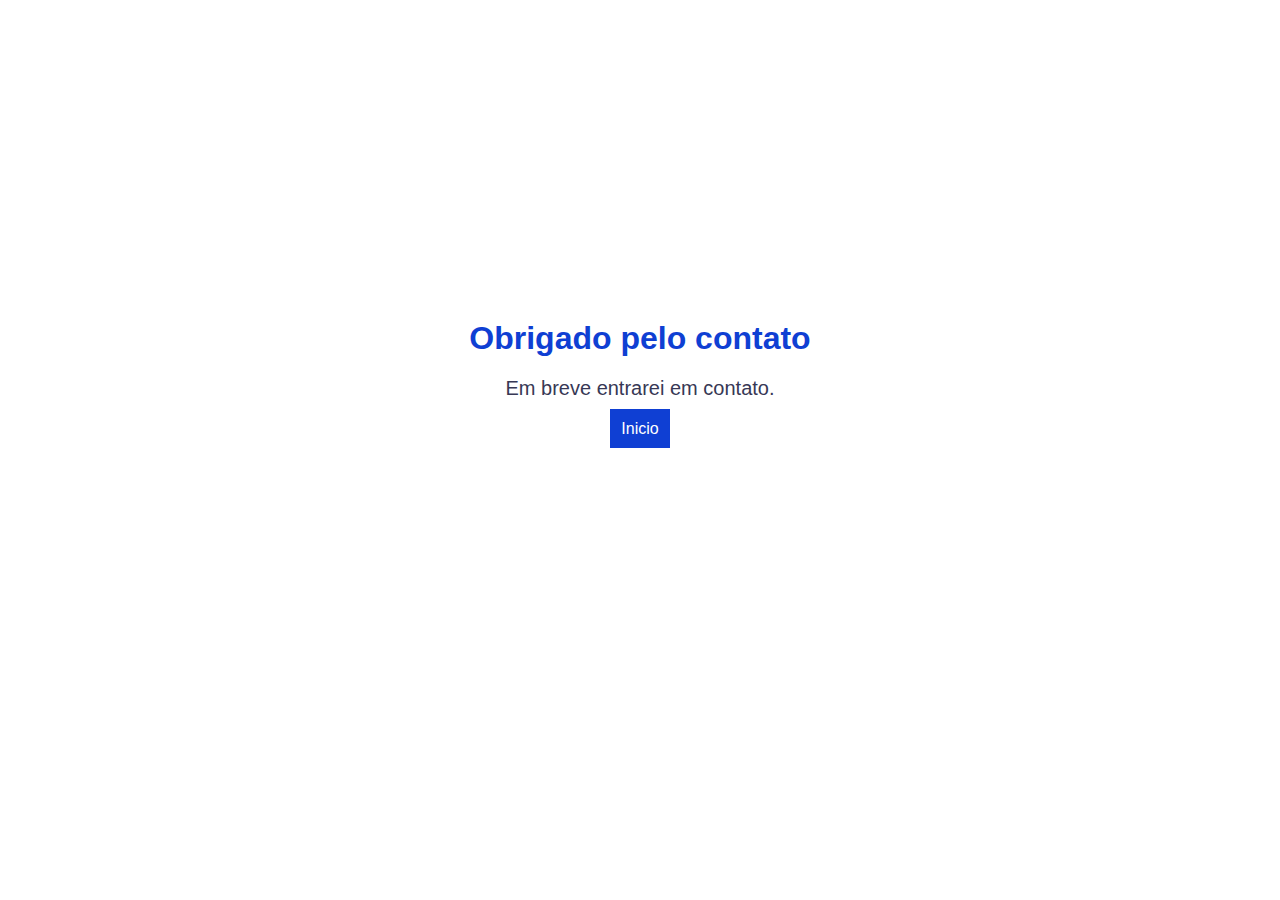
<file: obrigado.html>
<!DOCTYPE html>
<html lang="en">
<head>
    <meta charset="UTF-8">
    <meta name="viewport" content="width=device-width, initial-scale=1.0">
    <link rel="stylesheet" href="style.css">
    <title>Obrigado</title>
</head>
<body class="agradecimentos">
    <h1>Obrigado pelo contato</h1>
    <p>Em breve entrarei em contato.</p>
    <a class="btn" href="/index.html">Inicio</a>
</body>
</html>
</file>
<file: style.css>
*{
    margin:0;
    padding:0;
    box-sizing: border-box;
    font-family: 'Raleway', sans-serif;
}

.center{
    display: flex;
    max-width: 1100px;
    padding:0 2%;
    margin:0 auto;
    flex-wrap: wrap;
}

section.main{
    background-image: url('images/bg.svg');
    background-position: center;
    background-size: cover;
    min-height: 700px;
    padding:20px 0 80px 0;
}

.menu{display: flex;width:100%;}

.logo-menu{width:50%;}

.items-menu{
    width:50%;
    text-align: right;
}

.items-menu a{
    font-weight: bold;
    color:white;
    text-decoration: none;
    display: inline-block;
    margin:0 10px;
}

.items-menu a:hover{
    border-bottom:2px solid #FFDD33;
}


.items-menu a.contact-btn{
    background-color:#0F3FD3;
    padding:10px 10px;
    border-radius:10px;
}
.items-menu a.contact-btn:hover{
    border:0;
}

.mockup{display: block;width:100%;color:white;text-align:center;padding-top:100px;}

.mockup h1{
    font-size: 50px;
}

.mockup video{max-width: 100%;}

section.marcas{
    padding:100px 0;
}

section.marcas img{
    width: calc(100% / 5);
}

section.porque-nos{
    padding:40px 0;
    background-color:  #FBFCFE;

}

section.porque-nos > .center > h2{
    font-size: 64px;
    text-align: center;
    width:100%;
}

section.porque-nos > .center{
    max-width: 1280px;
}

section.porque-nos > .center > p{
    font-size: 14px;
    color:#ccc;
    text-align: center;
    width:100%;
}

.diferenciais{
    display: flex;
    margin-top:50px;
}

.box-diferenciais{
    box-shadow: 0px 20px 40px #2426721C;
    width:31%;
    margin-right: 2%;
    padding:10px 20px;
    border-radius:10px;
}

.box-diferenciais h3{
    font-size: 28px;
    color:black;
    margin:20px 0;
}

.box-diferenciais p{
    font-size: 13px;
    color: #7E92AC;
    margin-bottom: 20px;
}

section.cta{
    background-image: url('images/banner_meio.svg');
    background-size: cover;
    background-position: center;
    padding:20px 10px;
    min-height: 200px;
    color:white;
    text-align: center;
}

section.cta h2,
section.cta h4{
    font-weight: normal;
    margin:10px 0;
}

section.cta h2{
    font-size: 40px;
}

section.cta a{
    display: inline-block;
    padding:8px 15px;
    border-radius:7px;
    font-weight: bold;
    font-size: 17px;
    background: #FFDD33;
    text-decoration: none;
    color: #0F3FD3;
}

section.beneficios{
    padding:50px 0;
}

.lista-beneficios{
    width:40%;
    margin-top:30px;
}

.lista-beneficios h1{
    color:black;
    font-size: 40px;
}

.lista-beneficios p{
    color: #7E92AC;
   vertical-align: middle;
   font-size: 14px;
}

.lista-beneficios span{
    display: inline-block;
    width: calc(100% - 70px);
}

.lista-beneficios img{
    display: inline-block;
    vertical-align: middle;
    width:70px;
}
.img-beneficios{
    width: 60%;
}

.img-beneficios img{max-width: 100%;}


section.depoimentos{
    background-color: #FBFCFE;
    padding:40px 0;
}

section.depoimentos > h1{
    text-align: center;
    font-size: 50px;
}

.container-slider{
    overflow:hidden;
    padding:40px 0;   
}

.container-slider-single{
    float: left;
    background-color:white;
    text-align: center;
    padding:15px;
    border-radius:10px;
}

.container-slider-single p{
    margin:15px 0;
    color:#7E92AC;
    font-size: 14px;
}

.slick-slide {
    margin-left:27px;

  }

  /* the parent */
  .slick-list {
    margin-left:-27px;
   
  }

/****SLICK SLIDER****/

.slick-dotted ul{
    display: block;
	list-style-type: none;
	text-align: center;
	position: relative;
	top:30px;
}

.slick-dotted li{
	display: inline-block;
	margin: 0 7px;
}

.slick-dotted button:focus{
	outline: 0;
}

.slick-dotted li button{
	width: 16px;
	height: 16px;
	border-radius: 8px;
	color: #d8d8d8;
	border-width: 0;
	background: #d8d8d8;
	opacity: 1;
	cursor: pointer;
}

li.slick-active button{
	background: #373855;
	color: #373855;
}
.slick-slide:focus { outline: none; }

/*Fim slick slider*/

section.contato{
    padding:40px 0;
    text-align: center;
}

section.contato h1{
    font-size: 50px;
}

section.contato form{
    width:100%;
}


.contato input[type=name],
.contato input[type=email]
{
    width:100%;
    height:50px;
    margin:20px 0;
    border-radius:10px;
    background: #FCFDFF;
    border: 1px solid #C3CCE8;
    padding-left: 10px;
}

.contato textarea
{
    width:100%;
    height:120px;
    margin:20px 0;
    border-radius:10px;
    background: #FCFDFF;
    border: 1px solid #C3CCE8;
    padding: 10px;
    resize: vertical;
}

.contato input[type=submit]{
    width:100%;
    height:50px;
    display: block;
    cursor: pointer;
    border: 0;
    background: #255AFF;
    color:white;
    font-size: 18px;
    border-radius:10px;
}


footer{
    padding:10px 0;
   background: #255AFF;
   color:white;
}

.text-footer{
    width:50%;
    padding:8px 0;
}

.items-menu-mobile{
    width:50%;
    text-align: right;
    display: none;
}

.items-menu-mobile i{
    color:white;
    position: relative;
    top:15px;
    font-size: 23px;
    cursor: pointer;
}
/*Agradecimentos de contato*/
.agradecimentos{
text-align: center;
padding-top: 25%;
}
.agradecimentos h1{
    color: #0F3FD3;
}
.agradecimentos p{
    color: #373855;
    font-size: 20px;
    margin: 20px;
}
.btn{
    color: white;
    background-color: #0F3FD3;
    padding: 11px;
    text-decoration: none;
}
.btn:hover{
    font-size: 20px;
    
}

@media screen and (max-width: 768px) {

    .items-menu-mobile{
        display: block;
       
    }

    .menu-mobile{
        
        opacity: 0;
        transition: 1s;
        position: absolute;
        left:0;
        top:65px;
        background-color: white;
        width:100%;
        padding:15px 0;
        text-align: center;
    }

    .show{
        opacity: 1;
    }
    .hide{
        opacity: 0;
    }

    .menu-mobile a{
        text-align: center;
        display: block;
        margin:8px 0;
        color:rgb(40,40,40);
        text-decoration: none;
        font-weight: bold;
        border-bottom:1px solid rgb(40,40,40);
        padding:8px 0;
    }




    section.main .items-menu{
        display: none;
    }

    footer .items-menu{
        width:100%;
        text-align: center;
    }
    footer .items-menu a{
        display: block;
        margin:10px 0;
        text-align: center;
    }
    .text-footer{
        width:100%;
        text-align: center;
        padding:8px 0;
    }
    .lista-beneficios,.img-beneficios{
        width:100%;
        margin-bottom: 30px;
    }
    .diferenciais{
        
        flex-wrap: wrap;
       
    }
    .box-diferenciais{
        
        width:100%;
        margin-right: 0;
        
    }

   
    section.marcas > .center{
        flex-wrap: nowrap;
        flex-direction: column;
        align-items: center;
    }
    section.marcas img{
        max-width: 300px;
        width:100%;
    }
}
</file>
